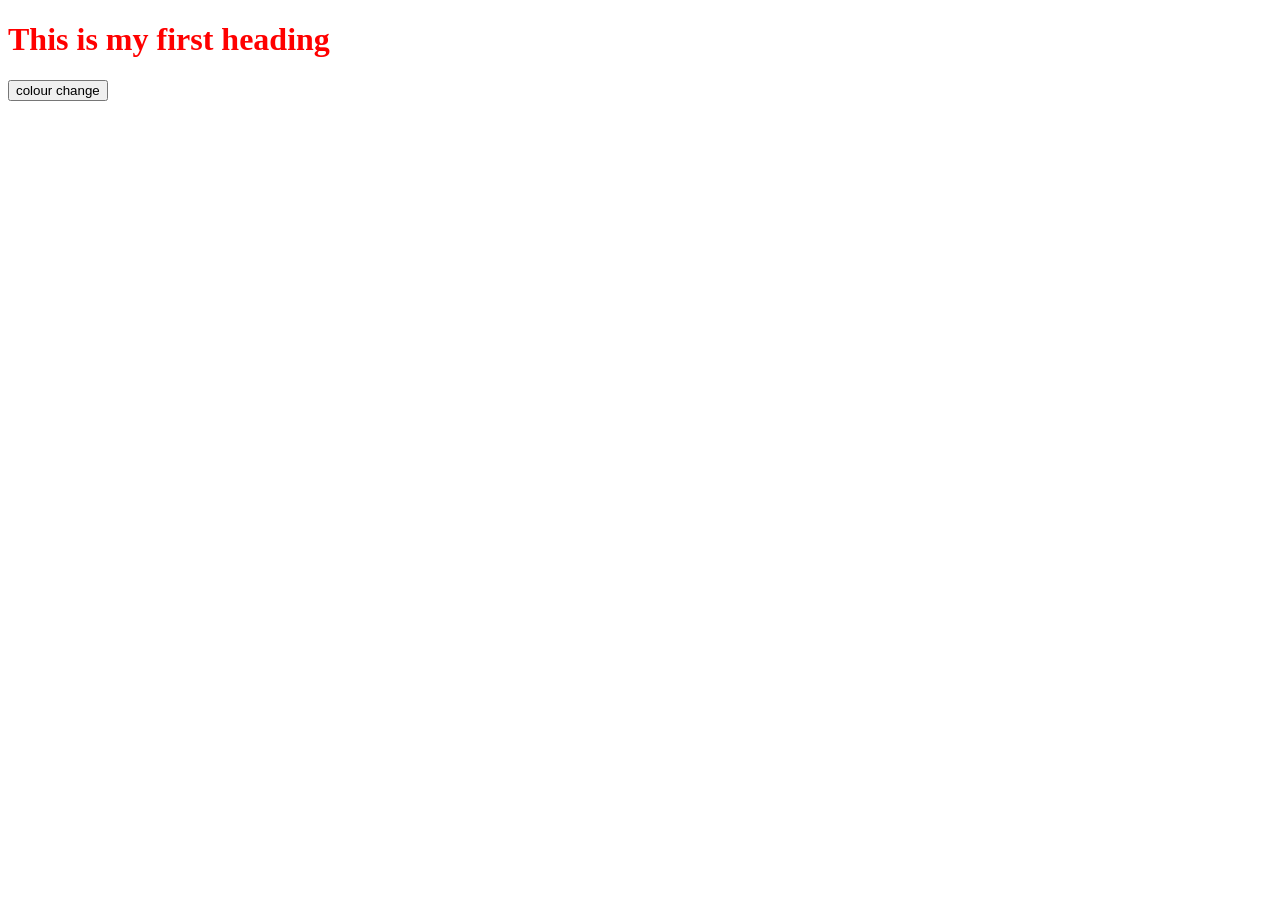
<file: Class1-Basic/index.html>
<!DOCTYPE html>
<html lang="en">
<head>
    <meta charset="UTF-8">
    <meta name="viewport" content="width=device-width, initial-scale=1.0">
    <title>Document</title>
</head>
<body>
    <h1 id="headingid">This is my first heading</h1>
    <button id="btn">colour change</button>

<script src="script.js"></script>
</body>
</html>
</file>
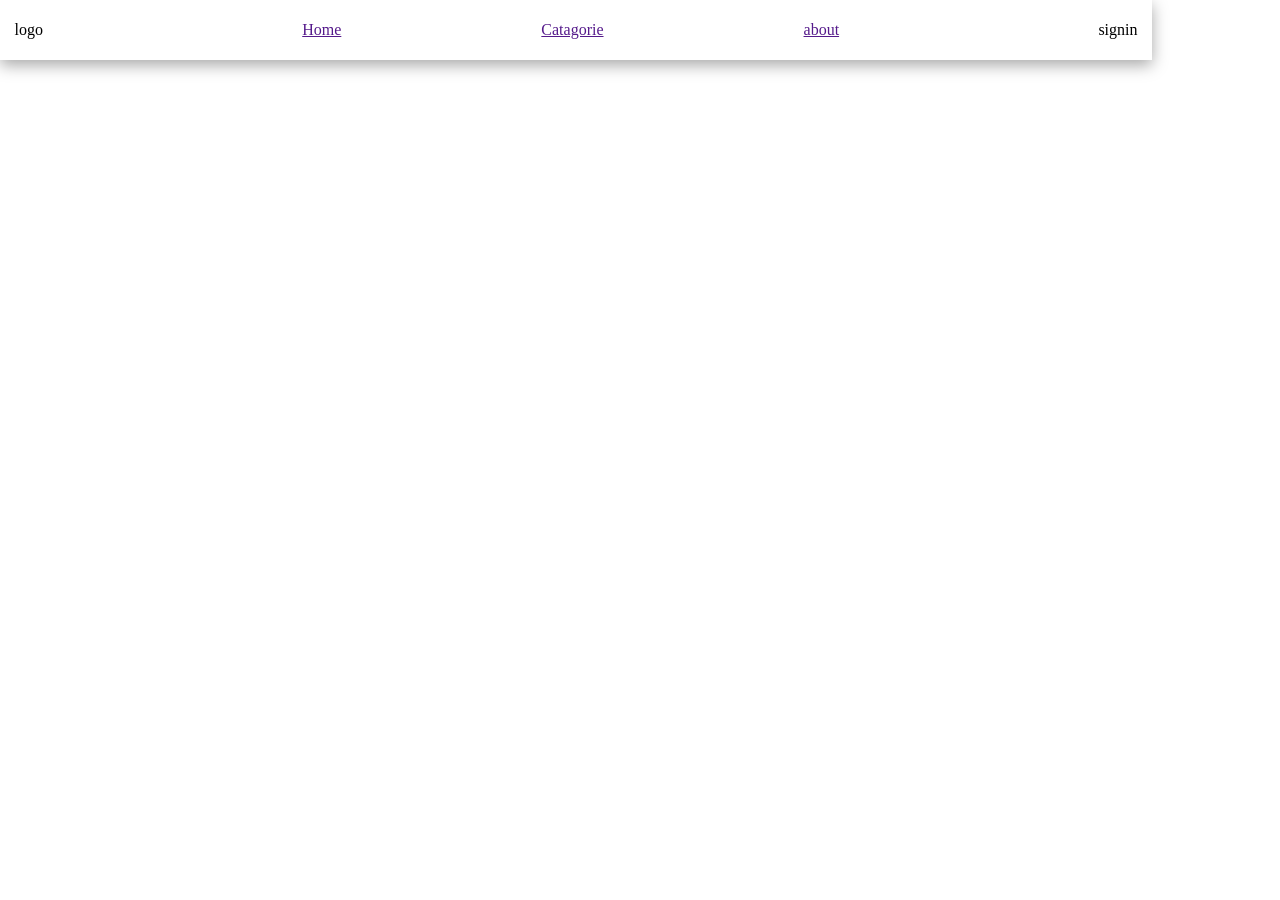
<file: class3/index.html>
<!DOCTYPE html>
<html lang="en">
<head>
    <meta charset="UTF-8">
    <meta name="viewport" content="width=device-width, initial-scale=1.0">
    <title>Project1</title>
    <link rel="stylesheet" href="style.css">
</head>
<body>
<div id="wrapper">

        <div id="navbar">


            <div id="logo">logo</div>


            <div id="left-side-items">
            
                <div><a href="">Home</a></div>
                <div><a href="">Catagorie</a>
                </div>
                <div><a href="">about</a></div>
            </div>


            <div id="rigt-side-btn">
               <p>signin</p>
               
            </div>
        
            


        </div>

    </div>





    <script src="script.js"></script>
</body>
</html>
</file>
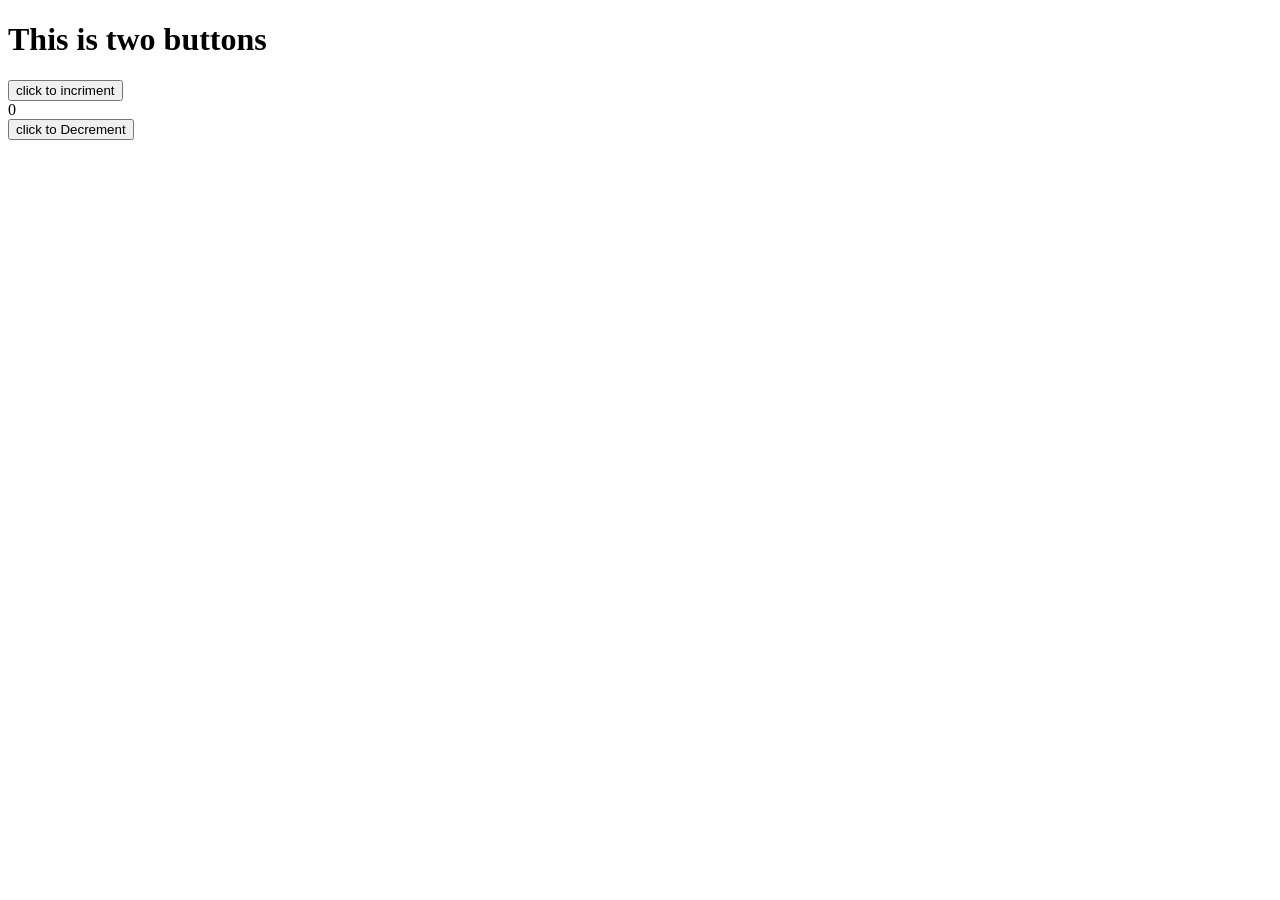
<file: Class1-Basic/class1-roshan.html>
<!DOCTYPE html>
<html lang="en">
<head>
    <meta charset="UTF-8">
    <meta name="viewport" content="width=device-width, initial-scale=1.0">
    <title>Document</title>
</head>
<body>
    <h1>This is two buttons</h1>
    <button id="btn1">click to incriment</button>
    <div id="number">0</div>
    <button id="btn2">click to Decrement</button>

    <script src="class1-roshan.js"></script>
</body>
</html>
</file>
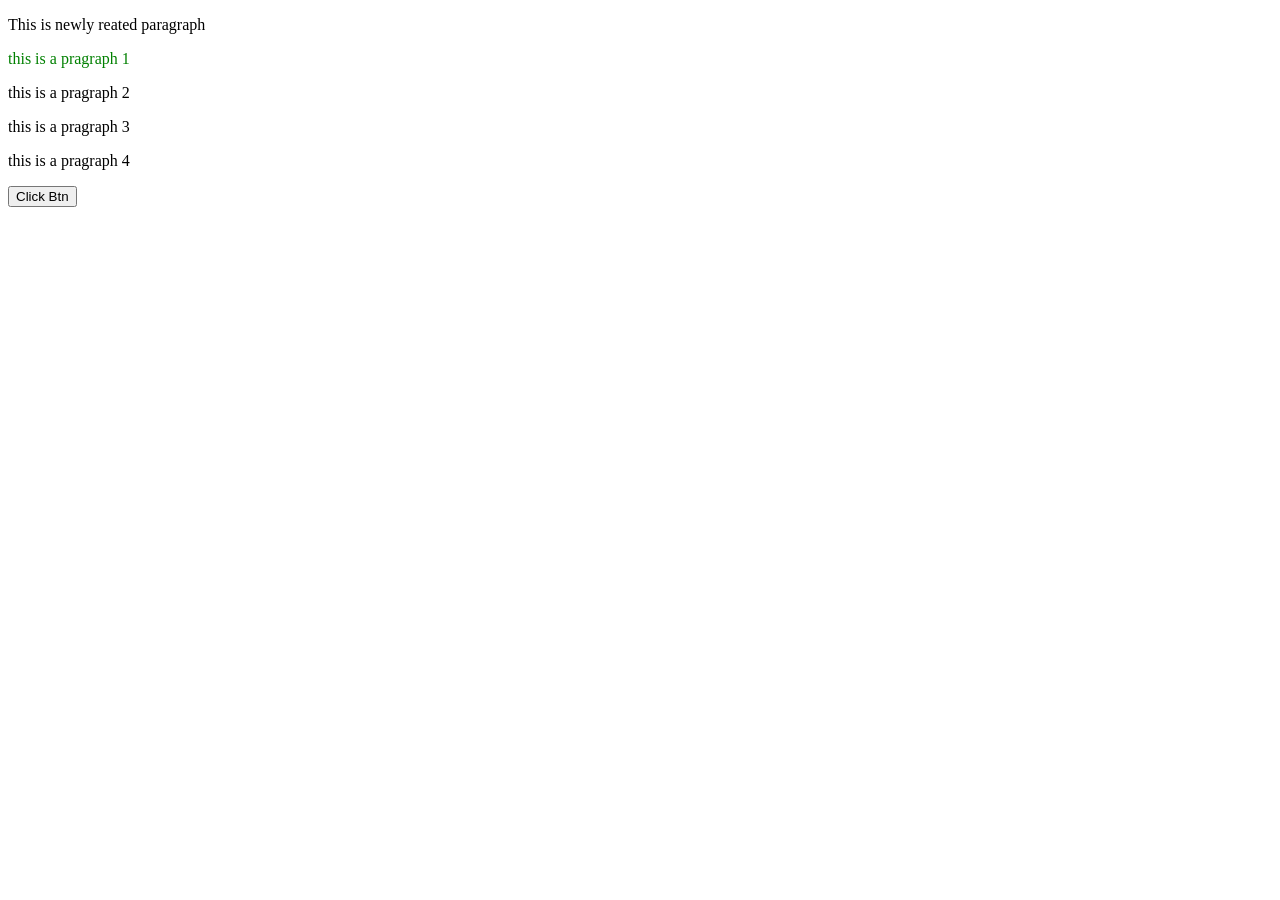
<file: class2-practice/practice.html>
<!DOCTYPE html>
<html lang="en">

<head>
    <meta charset="UTF-8">
    <meta name="viewport" content="width=device-width, initial-scale=1.0">
    <title>Dom Doubt</title>
    <link rel="stylesheet" href="./practice.css">
    <script src="./practice.js" defer></script>
</head>

<body>
    <div class="xyz">
 
        <p id="para1" style="color: green;">this is      a pragraph 1</p>

        <p>this is a pragraph 2</p>
    </div>

    <div class="xyz">
        <p>this is a pragraph 3</p>
        <p id="para-4" class="tt syam">this is a pragraph 4</p>
    </div>

    <button id="click-btn">Click Btn</button>
</body>

</html>
</file>
<file: class3/style.css>
*{
    padding: 0;
    margin: 0;
    box-sizing: border-box;
}

#navbar{
    width: 90%;
    height: 60px;
    /* background-color: red; */
    display: flex;
    justify-content: space-around;
    gap: 20%;
    /* gap: 100px; */
    box-shadow: rgba(0, 0, 0, 0.35) 0px 5px 15px;
    /* justify-items: center; */
    align-items: center;
}
#wrapper{
    
    justify-items: center;
}

#left-side-items{
    display: flex;
    /* justify-content: space-between; */
    justify-content: space-evenly;
    gap: 200px;
    /* background-color: red; */
}

#rigt-side-btn{
    /* background-color: red ; */
}
</file>
<file: class2-practice/practice.css>
css code
*{
    margin: 0;
    padding: 0;
    box-sizing: border-box;

}

.para4{
    height: 100px;
    width: 400px;
    color: rgb(24, 24, 10);
    font-family: Impact, Haettenschweiler, 'Arial Narrow Bold', sans-serif;
    font-weight: bold;
}
</file>
